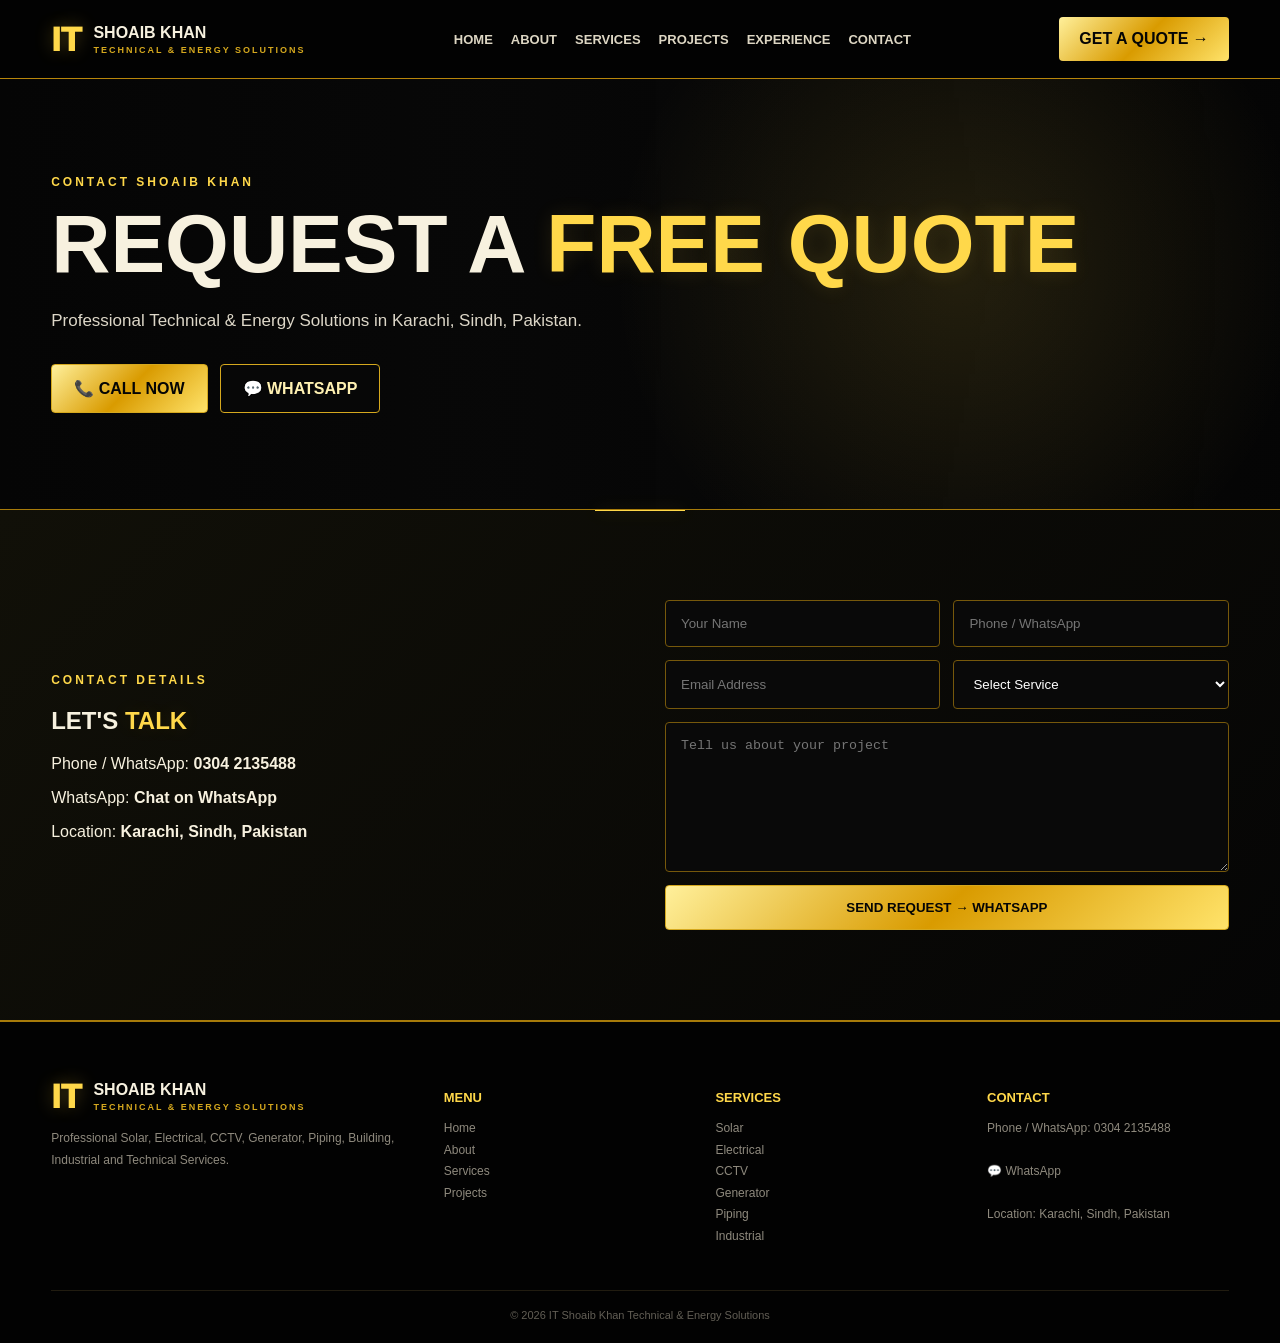
<file: contact.html>
<!doctype html>
<html lang="en">
<head>
<meta charset="utf-8">
<meta name="viewport" content="width=device-width,initial-scale=1">
<title>Contact Shoaib Khan | Technical & Energy Solutions</title>
<link rel="stylesheet" href="style.css">
</head>

<body>

<header>

<div class="wrap nav">

<a href="index.html" class="brand">
<span class="mark">IT</span>
<span>SHOAIB KHAN<small>TECHNICAL & ENERGY SOLUTIONS</small></span>
</a>

<button class="hamb" onclick="document.querySelector('.links').classList.toggle('open')">☰</button>

<nav class="links">
<a href="index.html">HOME</a>
<a href="about.html">ABOUT</a>
<a href="services.html">SERVICES</a>
<a href="projects.html">PROJECTS</a>
<a href="experience.html">EXPERIENCE</a>
<a href="contact.html">CONTACT</a>
</nav>

<a class="quote" href="contact.html">GET A QUOTE →</a>

</div>

</header>

<main>

<section class="hero" style="min-height:430px">

<div class="wrap">

<div class="eyebrow">CONTACT SHOAIB KHAN</div>

<h1>
REQUEST A <span class="gold">FREE QUOTE</span>
</h1>

<p>
Professional Technical & Energy Solutions in Karachi, Sindh, Pakistan.
</p>

<div class="actions">

<a class="btn goldbtn" href="tel:+923042135488">
📞 CALL NOW
</a>

<a class="btn darkbtn"
href="https://wa.me/923042135488"
target="_blank">
💬 WHATSAPP
</a>

</div>

</div>

</section>

<section class="contact">

<div class="wrap split">

<div>

<div class="eyebrow">CONTACT DETAILS</div>

<h2>
LET'S <span class="gold">TALK</span>
</h2>

<p>
Phone / WhatsApp:
<strong>
<a href="tel:+923042135488">
0304 2135488
</a>
</strong>
</p>

<p>
WhatsApp:
<strong>
<a href="https://wa.me/923042135488" target="_blank">
Chat on WhatsApp
</a>
</strong>
</p>

<p>
Location:
<strong>
Karachi, Sindh, Pakistan
</strong>
</p>

</div>

<form class="form"
onsubmit="sendWhatsApp(); return false;">

<input
id="name"
required
placeholder="Your Name">

<input
id="phone"
required
placeholder="Phone / WhatsApp">

<input
id="email"
type="email"
placeholder="Email Address">

<select id="service">

<option>Select Service</option>

<option>Solar & Energy Systems</option>

<option>Electrical Installation</option>

<option>CCTV & Security</option>

<option>Generator & Power Systems</option>

<option>Grid & Electrical Work</option>

<option>Piping & Conduit</option>

<option>Building & Factory Work</option>

<option>Industrial Technical Work</option>

<option>Technical Layout & Drawing</option>

<option>Other Technical Work</option>

</select>

<textarea
id="message"
class="full"
placeholder="Tell us about your project">
</textarea>

<button
type="submit"
class="btn goldbtn full">

SEND REQUEST → WHATSAPP

</button>

</form>

</div>

</section>

</main>

<footer>

<div class="wrap foot">

<div>

<div class="brand">

<span class="mark">IT</span>

<span>
SHOAIB KHAN
<small>TECHNICAL & ENERGY SOLUTIONS</small>
</span>

</div>

<p>
Professional Solar, Electrical, CCTV, Generator,
Piping, Building, Industrial and Technical Services.
</p>

</div>

<div>

<h3>MENU</h3>

<p>
<a href="index.html">Home</a><br>
<a href="about.html">About</a><br>
<a href="services.html">Services</a><br>
<a href="projects.html">Projects</a>
</p>

</div>

<div>

<h3>SERVICES</h3>

<p>
Solar<br>
Electrical<br>
CCTV<br>
Generator<br>
Piping<br>
Industrial
</p>

</div>

<div>

<h3>CONTACT</h3>

<p>

Phone / WhatsApp:

<a href="tel:+923042135488">
0304 2135488
</a>

<br><br>

<a href="https://wa.me/923042135488"
target="_blank">
💬 WhatsApp
</a>

<br><br>

Location:
Karachi, Sindh, Pakistan

</p>

</div>

</div>

<div class="wrap copy">

© 2026 IT Shoaib Khan Technical & Energy Solutions

</div>

</footer>

<script>

function sendWhatsApp(){

const name =
document.getElementById("name").value;

const phone =
document.getElementById("phone").value;

const email =
document.getElementById("email").value;

const service =
document.getElementById("service").value;

const message =
document.getElementById("message").value;

const text =
"Hello Shoaib Khan,%0A%0A" +
"I would like to request a quote.%0A%0A" +
"Name: " + encodeURIComponent(name) + "%0A" +
"Phone: " + encodeURIComponent(phone) + "%0A" +
"Email: " + encodeURIComponent(email) + "%0A" +
"Service: " + encodeURIComponent(service) + "%0A" +
"Project Details: " + encodeURIComponent(message);

window.open(
"https://wa.me/923042135488?text=" + text,
"_blank"
);

}

</script>

</body>
 </html>
</file>
<file: style.css>
*{box-sizing:border-box}

html{
  scroll-behavior:smooth;
}

body{
  margin:0;
  background:#050505;
  color:#f7f1df;
  font-family:Arial,Helvetica,sans-serif;
  overflow-x:hidden;
}

a{
  color:inherit;
  text-decoration:none;
}

.wrap{
  width:min(1180px,92%);
  margin:auto;
}

/* HEADER */

header{
  position:sticky;
  top:0;
  z-index:999;
  background:rgba(3,3,3,.96);
  border-bottom:1px solid #b8860b;
  backdrop-filter:blur(15px);
  animation:headerDrop .8s ease both;
}

.nav{
  min-height:78px;
  display:flex;
  align-items:center;
  justify-content:space-between;
  gap:20px;
}

.brand{
  display:flex;
  align-items:center;
  gap:12px;
  font-weight:900;
  transition:.35s ease;
}

.brand:hover{
  transform:translateY(-2px);
}

.mark{
  font-size:34px;
  color:#ffd84a;
  font-weight:1000;
  text-shadow:0 0 18px rgba(255,216,74,.3);
  animation:logoPulse 3s ease-in-out infinite;
}

.brand small{
  display:block;
  color:#d5a81e;
  font-size:9px;
  letter-spacing:2px;
  margin-top:3px;
}

.links{
  display:flex;
  gap:18px;
}

.links a{
  position:relative;
  color:#ddd6c3;
  font-size:13px;
  font-weight:700;
  transition:.3s ease;
}

.links a:after{
  content:"";
  position:absolute;
  left:0;
  bottom:-7px;
  width:0;
  height:2px;
  background:#ffd84a;
  transition:.35s ease;
}

.links a:hover{
  color:#ffd84a;
  transform:translateY(-2px);
}

.links a:hover:after{
  width:100%;
}

.quote{
  position:relative;
  overflow:hidden;
  background:linear-gradient(135deg,#fff09b,#d99b00,#ffe36a);
  color:#050505;
  padding:13px 20px;
  border-radius:4px;
  font-weight:900;
  transition:.3s ease;
}

.quote:hover{
  transform:translateY(-3px);
  box-shadow:0 10px 30px rgba(255,204,50,.2);
}

.hamb{
  display:none;
  background:none;
  border:0;
  color:#ffd84a;
  font-size:28px;
  cursor:pointer;
}

/* HERO */

.hero{
  min-height:680px;
  display:flex;
  align-items:center;
  position:relative;
  overflow:hidden;
  background:
    linear-gradient(90deg,
      #050505 0%,
      #080808ed 38%,
      #05050555 100%),
    url('https://images.unsplash.com/photo-1508514177221-188b1cf16e9d?auto=format&fit=crop&w=1900&q=90')
    center/cover;
  animation:heroBackground 1.4s ease both;
}

.hero:after{
  content:"";
  position:absolute;
  inset:0;
  pointer-events:none;
  background:
    radial-gradient(circle at 75% 45%,
    rgba(255,216,74,.12),
    transparent 35%);
  animation:goldAtmosphere 5s ease-in-out infinite alternate;
}

.hero .wrap{
  position:relative;
  z-index:2;
}

.hero h1{
  font-size:clamp(46px,7vw,82px);
  line-height:.98;
  margin:0 0 22px;
  animation:heroTitle 1s cubic-bezier(.16,1,.3,1) .25s both;
}

.gold{
  color:#ffd84a;
  text-shadow:0 0 20px rgba(255,216,74,.12);
}

.hero p{
  max-width:720px;
  color:#ddd7c8;
  font-size:17px;
  line-height:1.8;
  animation:heroText 1s ease .55s both;
}

.eyebrow{
  color:#ffd84a;
  letter-spacing:3px;
  font-size:12px;
  font-weight:900;
  margin-bottom:15px;
  animation:eyebrowReveal .9s ease both;
}

.actions{
  display:flex;
  gap:12px;
  flex-wrap:wrap;
  margin-top:28px;
  animation:heroText 1s ease .75s both;
}

.btn{
  position:relative;
  overflow:hidden;
  display:inline-block;
  padding:14px 22px;
  border:1px solid #d5a81e;
  border-radius:4px;
  font-weight:900;
  transition:.3s ease;
}

.btn:before{
  content:"";
  position:absolute;
  top:0;
  left:-120%;
  width:80%;
  height:100%;
  background:linear-gradient(
    90deg,
    transparent,
    rgba(255,255,255,.55),
    transparent
  );
  transform:skewX(-20deg);
  transition:.65s ease;
}

.btn:hover:before{
  left:140%;
}

.btn:hover{
  transform:translateY(-4px);
  box-shadow:0 12px 30px rgba(255,216,74,.16);
}

.goldbtn{
  background:linear-gradient(135deg,#fff09b,#d99b00,#ffe36a);
  color:#050505;
}

.darkbtn{
  background:#090909dd;
  color:#fff1b2;
}

/* SECTIONS */

section{
  padding:90px 0;
  position:relative;
}

section:not(.hero):before{
  content:"";
  position:absolute;
  top:0;
  left:50%;
  width:90px;
  height:1px;
  background:#ffd84a;
  transform:translateX(-50%);
  box-shadow:0 0 15px rgba(255,216,74,.4);
}

.dark2{
  background:#080808;
}

.head{
  text-align:center;
  max-width:800px;
  margin:0 auto 45px;
}

.head h2{
  font-size:40px;
  margin:0 0 12px;
}

.head p{
  color:#aaa596;
  line-height:1.8;
}

/* CHIPS */

.chips{
  display:grid;
  grid-template-columns:repeat(4,1fr);
  gap:12px;
  margin-top:55px;
}

.chip{
  background:rgba(8,8,8,.75);
  border:1px solid #76580b;
  padding:20px;
  border-radius:6px;
  display:flex;
  flex-direction:column;
  gap:7px;
  transition:.4s ease;
}

.chip:first-letter{
  color:#ffd84a;
}

.chip b{
  color:#ffd84a;
  font-size:12px;
}

.chip span{
  color:#999284;
  font-size:11px;
}

.chip:hover{
  transform:translateY(-8px);
  border-color:#ffd84a;
  box-shadow:0 15px 35px rgba(0,0,0,.45);
}

/* CARDS */

.cards{
  display:grid;
  grid-template-columns:repeat(3,1fr);
  gap:18px;
}

.card{
  background:linear-gradient(145deg,#15130e,#070707);
  border:1px solid #9c7109;
  border-radius:7px;
  overflow:hidden;
  position:relative;
  transition:.45s ease;
  animation:cardReveal .8s cubic-bezier(.16,1,.3,1) both;
}

.card:nth-child(1){animation-delay:.1s}
.card:nth-child(2){animation-delay:.2s}
.card:nth-child(3){animation-delay:.3s}
.card:nth-child(4){animation-delay:.4s}
.card:nth-child(5){animation-delay:.5s}
.card:nth-child(6){animation-delay:.6s}
.card:nth-child(7){animation-delay:.7s}
.card:nth-child(8){animation-delay:.8s}
.card:nth-child(9){animation-delay:.9s}

.card:hover{
  transform:translateY(-10px) scale(1.015);
  border-color:#ffd84a;
  box-shadow:
    0 20px 45px rgba(0,0,0,.5),
    0 0 25px rgba(255,216,74,.1);
}

.card img{
  height:190px;
  width:100%;
  object-fit:cover;
  display:block;
  transition:.7s cubic-bezier(.16,1,.3,1);
}

.card:hover img{
  transform:scale(1.08);
  filter:brightness(1.08);
}

.card .body{
  padding:22px;
}

.card h3{
  color:#ffd84a;
  margin:0 0 8px;
  font-size:17px;
}

.card p{
  color:#aaa596;
  font-size:13px;
  line-height:1.7;
}

/* SPLIT */

.split{
  display:grid;
  grid-template-columns:1fr 1fr;
  gap:50px;
  align-items:center;
}

.split img{
  width:100%;
  display:block;
  border:1px solid #a77b0a;
  border-radius:8px;
  transition:.6s ease;
}

.split img:hover{
  transform:scale(1.025);
  box-shadow:0 20px 45px rgba(0,0,0,.45);
}

.checks{
  list-style:none;
  padding:0;
  color:#d8d0bd;
}

.checks li{
  margin:13px 0;
  line-height:1.6;
}

.checks li:before{
  content:"✓";
  color:#ffd84a;
  font-weight:900;
  margin-right:10px;
}

/* STATS */

.stats{
  display:grid;
  grid-template-columns:repeat(4,1fr);
  gap:14px;
}

.stat{
  border:1px solid #9c7109;
  padding:28px;
  text-align:center;
  background:#0b0a08;
  transition:.4s ease;
}

.stat:hover{
  transform:translateY(-7px);
  border-color:#ffd84a;
  box-shadow:0 15px 35px rgba(0,0,0,.4);
}

.stat strong{
  font-size:30px;
  color:#ffd84a;
  display:block;
}

.stat span{
  color:#aaa596;
  font-size:12px;
}

/* GALLERY */

.gallery{
  display:grid;
  grid-template-columns:repeat(3,1fr);
  gap:14px;
}

.gallery img{
  width:100%;
  height:230px;
  object-fit:cover;
  display:block;
  border:1px solid #9c7109;
  border-radius:6px;
  transition:.6s ease;
}

.gallery img:hover{
  transform:scale(1.045);
  filter:brightness(1.1);
  box-shadow:0 15px 35px rgba(0,0,0,.5);
}

/* CONTACT */

.contact{
  background:linear-gradient(135deg,#111008,#050505);
  border-top:1px solid #a77b0a;
  border-bottom:1px solid #a77b0a;
}

.form{
  display:grid;
  grid-template-columns:1fr 1fr;
  gap:13px;
}

.form input,
.form textarea,
.form select{
  width:100%;
  padding:15px;
  background:#090909;
  border:1px solid #76580b;
  color:#fff;
  border-radius:4px;
  outline:none;
  transition:.3s ease;
}

.form input:focus,
.form textarea:focus,
.form select:focus{
  border-color:#ffd84a;
  box-shadow:0 0 0 3px rgba(255,216,74,.08);
}

.form textarea{
  min-height:150px;
  resize:vertical;
}

.full{
  grid-column:1/-1;
}

/* FOOTER */

footer{
  padding:55px 0 22px;
  background:#020202;
  border-top:1px solid #a77b0a;
}

.foot{
  display:grid;
  grid-template-columns:1.5fr 1fr 1fr 1fr;
  gap:30px;
}

.foot h3{
  color:#ffd84a;
  font-size:13px;
}

.foot p{
  color:#8f8a7e;
  font-size:12px;
  line-height:1.8;
}

.copy{
  text-align:center;
  color:#625e55;
  border-top:1px solid #211c10;
  padding-top:18px;
  margin-top:30px;
  font-size:11px;
}

/* ANIMATIONS */

@keyframes headerDrop{
  from{opacity:0;transform:translateY(-25px)}
  to{opacity:1;transform:translateY(0)}
}

@keyframes logoPulse{
  0%,100%{text-shadow:0 0 12px rgba(255,216,74,.18)}
  50%{text-shadow:0 0 25px rgba(255,216,74,.4)}
}

@keyframes heroBackground{
  from{opacity:0;background-size:110%}
  to{opacity:1;background-size:cover}
}

@keyframes goldAtmosphere{
  from{opacity:.35;transform:scale(1)}
  to{opacity:.75;transform:scale(1.08)}
}

@keyframes eyebrowReveal{
  from{opacity:0;transform:translateY(18px);letter-spacing:8px}
  to{opacity:1;transform:translateY(0);letter-spacing:3px}
}

@keyframes heroTitle{
  from{opacity:0;transform:translateY(45px);filter:blur(8px)}
  to{opacity:1;transform:translateY(0);filter:blur(0)}
}

@keyframes heroText{
  from{opacity:0;transform:translateY(25px)}
  to{opacity:1;transform:translateY(0)}
}

@keyframes cardReveal{
  from{opacity:0;transform:translateY(35px) scale(.97)}
  to{opacity:1;transform:translateY(0) scale(1)}
}

/* MOBILE */

@media(max-width:900px){

  .links{
    display:none;
    position:absolute;
    left:0;
    right:0;
    top:78px;
    background:rgba(5,5,5,.98);
    padding:20px;
    flex-direction:column;
    border-bottom:1px solid #a77b0a;
  }

  .links.open{
    display:flex;
  }

  .hamb{
    display:block;
  }

  .quote{
    display:none;
  }

  .cards,
  .stats,
  .chips{
    grid-template-columns:1fr 1fr;
  }

  .split,
  .foot{
    grid-template-columns:1fr;
  }
}

@media(max-width:600px){

  .hero{
    min-height:720px;
  }

  .hero h1{
    font-size:47px;
  }

  .hero p{
    font-size:15px;
  }

  .cards,
  .stats,
  .chips,
  .split,
  .form{
    grid-template-columns:1fr;
  }

  .head h2{
    font-size:31px;
  }

  section{
    padding:70px 0;
  }

  .gallery{
    grid-template-columns:1fr;
  }

  .gallery img{
    height:250px;
  }

  .actions{
    flex-direction:column;
    align-items:stretch;
  }

  .btn{
    text-align:center;
  }
}

@media(prefers-reduced-motion:reduce){
  *,
  *::before,
  *::after{
    animation-duration:.01ms!important;
    animation-iteration-count:1!important;
    transition-duration:.01ms!important;
    scroll-behavior:auto!important;
  }
  }
</file>
